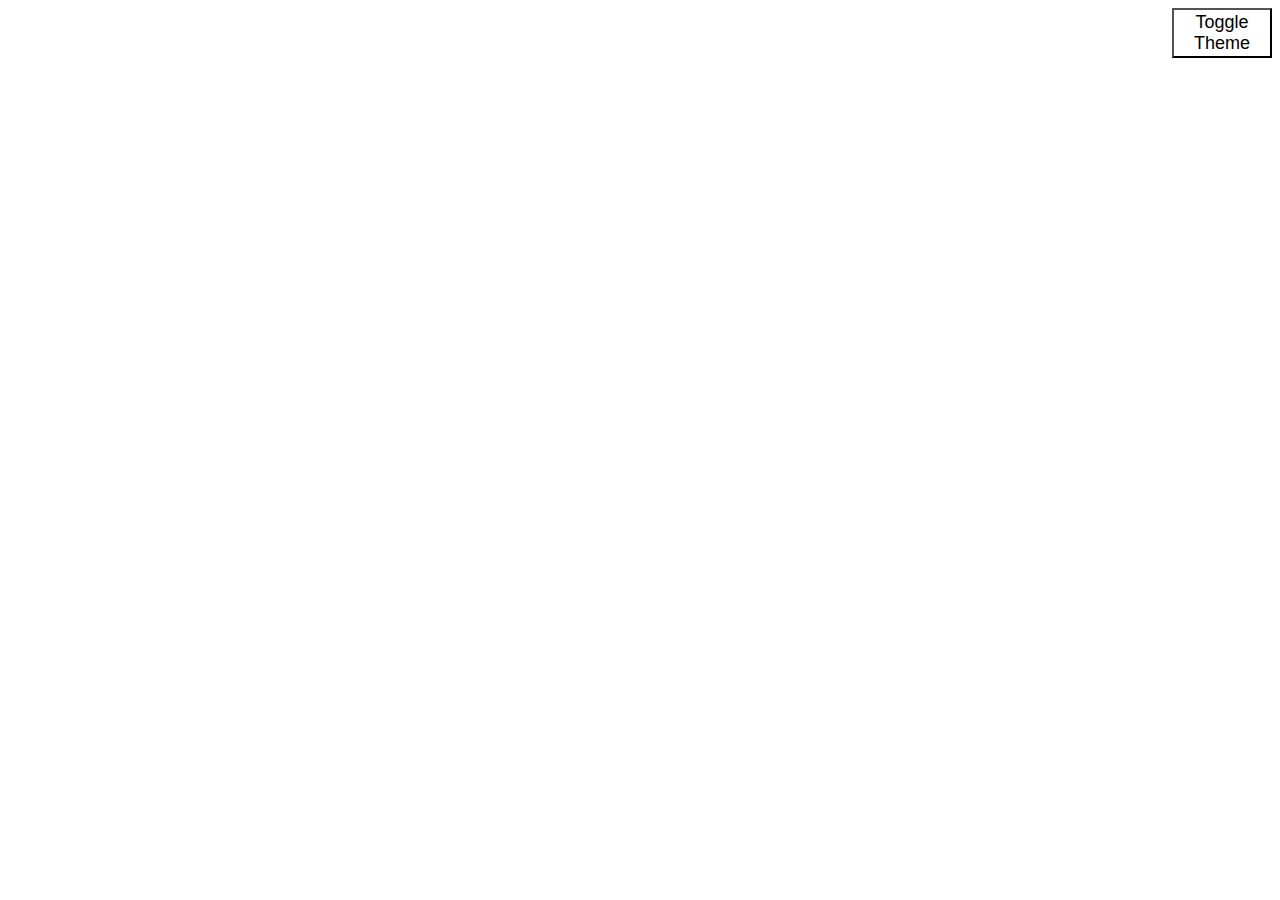
<file: index.html>
<!DOCTYPE HTML >
<html>
<head>
  <title>Calculator</title>
  <script src="bower_components/webcomponentsjs/webcomponents.min.js"></script>
  <link rel="import" href="elements/calculator/calculator.html">
  <link rel="stylesheet" href="stylesheets/style.css" type="text/css">
</head>
<body>
  <my-calculator></my-calculator>
  <button id="toggle-theme">Toggle Theme</button>
  <script src="javascripts/toggle.js"></script>
</body>
</html>
</file>
<file: stylesheets/style.css>
#toggle-theme {
  float: right;
  width: 100px;
  height:50px;
  font-family: Helvetica, Arial, sans-serif;
  font-size: 18px;
  background-color: #FFFFFF;
}

#toggle-theme:hover{
  background-color: #e8e4e4;
}

#toggle-theme:focus{
  outline: none;
}
</file>
